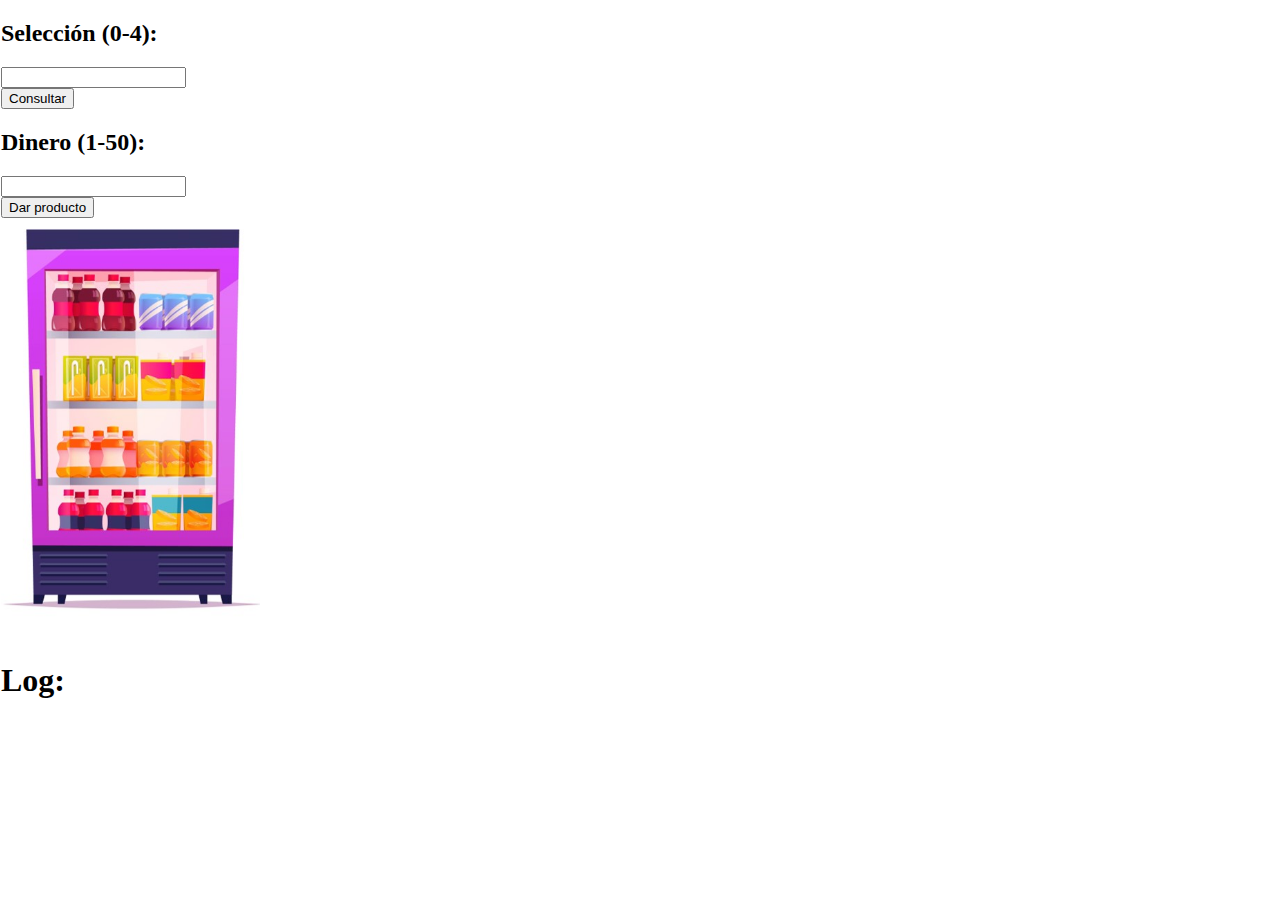
<file: 02-ciclos/index.html>
<!DOCTYPE html>
<html lang="en">
  <head>
    <meta charset="UTF-8" />
    <meta http-equiv="X-UA-Compatible" content="IE=edge" />
    <meta name="viewport" content="width=device-width, initial-scale=1.0" />
    <link
      href="https://cdn.jsdelivr.net/npm/bootstrap@5.0.2/dist/css/bootstrap.min.css"
      rel="stylesheet"
      integrity="sha384-EVSTQN3/azprG1Anm3QDgpJLIm9Nao0Yz1ztcQTwFspd3yD65VohhpuuCOmLASjC"
      crossorigin="anonymous"
    />
    <link rel="stylesheet" href="style.css" />
    <script
      src="https://cdn.jsdelivr.net/npm/bootstrap@5.0.2/dist/js/bootstrap.bundle.min.js"
      integrity="sha384-MrcW6ZMFYlzcLA8Nl+NtUVF0sA7MsXsP1UyJoMp4YLEuNSfAP+JcXn/tWtIaxVXM"
      crossorigin="anonymous"
    ></script>
    <script src="main.js" type="module"></script>
    <script type="module">
      import { handleConsultar, handleEnviar } from "./main.js";

      document.getElementById("btnConsultar").addEventListener("click", handleConsultar);
      document.getElementById("btnDar").addEventListener("click", handleEnviar);
    </script>

    <title>Vendin Machine</title>
  </head>
  <body>
    <div class="container-fluid">
      <div class="row">
        <div class="col-md-8">
          <div class="row align-items-center justify-content-between mt-2 mb-2">
            <div class="col-4">
              <h2 id="h2Selecccion">Selección:</h2>
            </div>
            <div class="col-4">
              <input id="seleccion" class="form-control" type="text" />
            </div>
            <div class="col">
              <div class="d-grid gap-2">
                <button type="button" id="btnConsultar" class="btn btn-lg btn-secondary">
                  Consultar
                </button>
              </div>
            </div>
          </div>
          <div class="row align-items-center justify-content-between">
            <div class="col-4">
              <h2>Dinero (1-50):</h2>
            </div>
            <div class="col-4">
              <input id="dinero" class="form-control" type="text" />
            </div>
            <div class="col">
              <div class="d-grid gap-2">
                <button type="button" id="btnDar" class="btn btn-lg btn-primary">
                  Dar producto
                </button>
              </div>
            </div>
          </div>
          <img
            src="./images/vending.jpg"
            class="img-fluid rounded mx-auto d-block"
            height="400px"
            alt="vending Machine"
          />
          <h3 id="respuesta"></h3>
          <div class="botones"></div>
          <div class="container">
            <div class="row justify-content-between align-items-start">
              <div id="producto" style="display: none" class="col">
                <div class="card" style="width: 10rem">
                  <div class="card-body">
                    <h5 class="card-title text-center">Producto</h5>
                    <img id="imgProducto" class="mt-1 card-img-top" alt="..." />
                    <p id="pProducto" class="card-text text-center"></p>
                  </div>
                </div>
              </div>
              <div id="cambio" style="display: none" class="col">
                <div class="card" style="width: 10rem">
                  <div class="card-body">
                    <h5 class="card-title text-center">Cambio</h5>
                    <img src="./images/money.png" class="mt-1 card-img-top" alt="..." />
                    <p id="pCambio" class="card-text text-center"></p>
                  </div>
                </div>
              </div>
            </div>
            <!-- <div>
              <div class="box"></div>
              <h3>Cambio</h3>
            </div> -->
          </div>
        </div>
        <div class="col-md-4">
          <div class="log">
            <h1>Log:</h1>
            <div id="myDiv"></div>
          </div>
        </div>
      </div>
    </div>
  </body>
</html>
</file>
<file: 02-ciclos/style.css>
body {
  margin: 1px;
}

.menu {
  display: flex;
  justify-content: flex-start;
  align-items: center;
  width: 100%;
}

.cajon {
  display: flex;
  justify-content: flex-start;
  align-items: center;
  width: 400px;
}

.box {
  background-color: whitesmoke;
  width: 150px;
  height: 80px;
  margin: 5px;
}

.botones {
  display: flex;
  gap: 10px;
  width: 100%;
}
</file>
